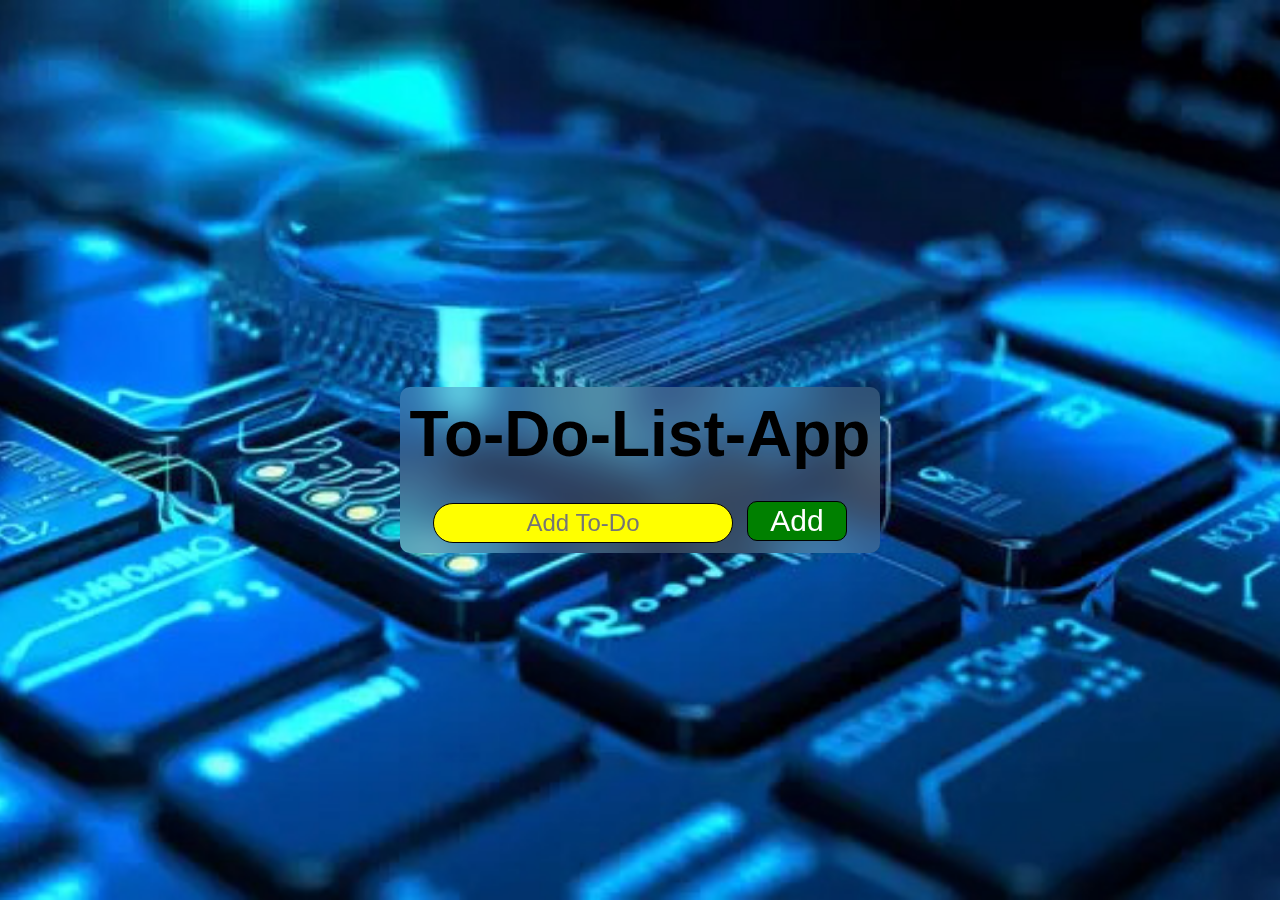
<file: index.html>
<!DOCTYPE html>
<html lang="en">
<head>
    <meta charset="UTF-8">
    <meta name="viewport" content="width=device-width, initial-scale=1.0">
    <link rel="shortcut icon" href="./Assite/download.png" type="image/x-icon">
       <link rel="stylesheet" href="./style.css">
    <title>TO-DO-LIST</title>
</head>
<body>
    <div class="container">
    <div class="parent">
        <div class="logo">
        <h1>To-Do-List-App</h1>
        </div>
        <div>
    <input type="text" id="task-input" placeholder="Add To-Do">
    <button class="add" onclick="addTask()">Add</button>
    <ul id="Task-List"></ul>
        </div>
    </div>
    </div>
    
</body>
<script src="app.js"></script>
</html>
</file>
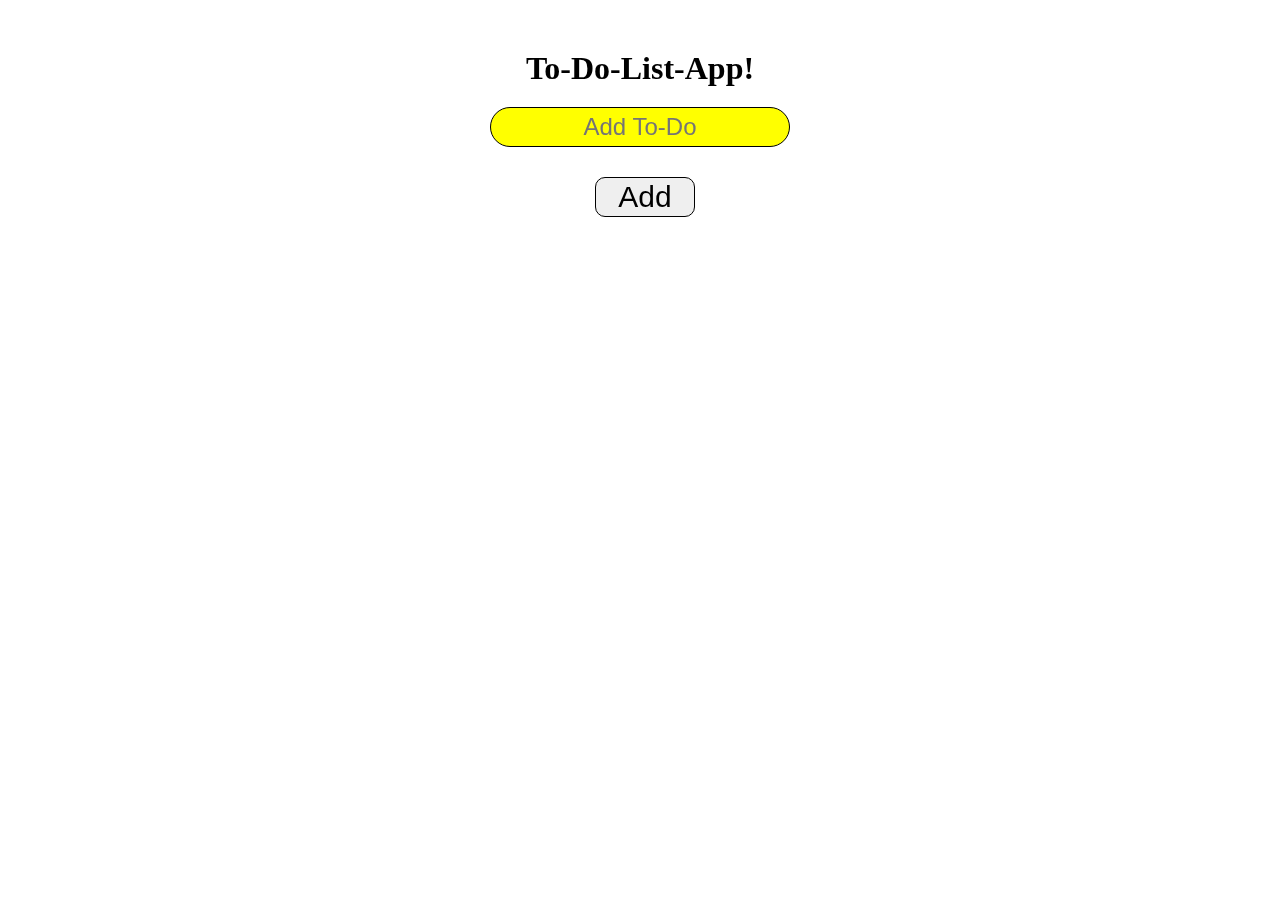
<file: To-Do.html>
<!DOCTYPE html>
<html lang="en">
<head>
    <meta charset="UTF-8">
    <meta name="viewport" content="width=device-width, initial-scale=1.0">
    <link rel="shortcut icon" href="./Assite/download.png" type="image/x-icon">
       <link rel="stylesheet" href="./style.css">
    <title>TO-DO-LIST</title>
</head>
<body>
    <div class="parent">
        <h1>To-Do-List-App!</h1>
    <input type="text" id="task-input" placeholder="Add To-Do">
    <button onclick="addTask()">Add</button>
    <ul id="Task-List"></ul>
    </div>

</body>
<script src="app.js"></script>
</html>
</file>
<file: style.css>
* {
    margin: 0;
    padding: 0;
    box-sizing: border-box;
}

.container {
    width: 100vw;
    height: 100vh;
    background-size: cover;
    background-position: center;
    display: flex;
    justify-content: center;
    align-items: center;
    background-image: url(assets/back.jpg);
}

.parent {
    margin-top: 40px;
    text-align: center;
    background: rgba(255, 255, 255, 0.151);
    backdrop-filter: blur(20px);
    display: flex;
    justify-content: center;
    flex-direction: column;
    border-radius: 10px;
    align-items: center;
    gap: 20px;
    padding: 10px;
}
.editbtn{
    background-color: yellow;
    font-weight: 700;
    font-family: sans-serif;
    border: none;
}
.dltbtn{
    color: white;
    background-color: red;
    font-weight: 700;
    font-family: sans-serif;
    border: none;
}
.add{
    background-color: green;
    color: white;
}
.parent button {
    height: 40px;
    width: 100px;
    font-size: 30px;
    border-radius: 10px;
    font-family: sans-serif;
    border: 1px solid black;
    margin-left: 10px;
    margin-top: 10px;
    cursor: pointer;

}

.parent .logo h1 {
    font-size: 4rem;
    color: black;
    font-family: sans-serif;
}

.parent input {
    font-size: 1.5rem;
    width: 300px;
    height: 40px;
    border-radius: 20px;
    text-align: center;
    border: 1px solid black;background-color: yellow;
    color: black;

}


.parent ul li {
    color: white;
    font-size: 23px;
    list-style-type: none;
}

@media screen and (max-width:767px) {
    .parent input {
        width: 80vw;
        font-size: 20px;
    }

    .parent {
        margin-left: 10px;
        margin-right: 10px;
    }
}
</file>
